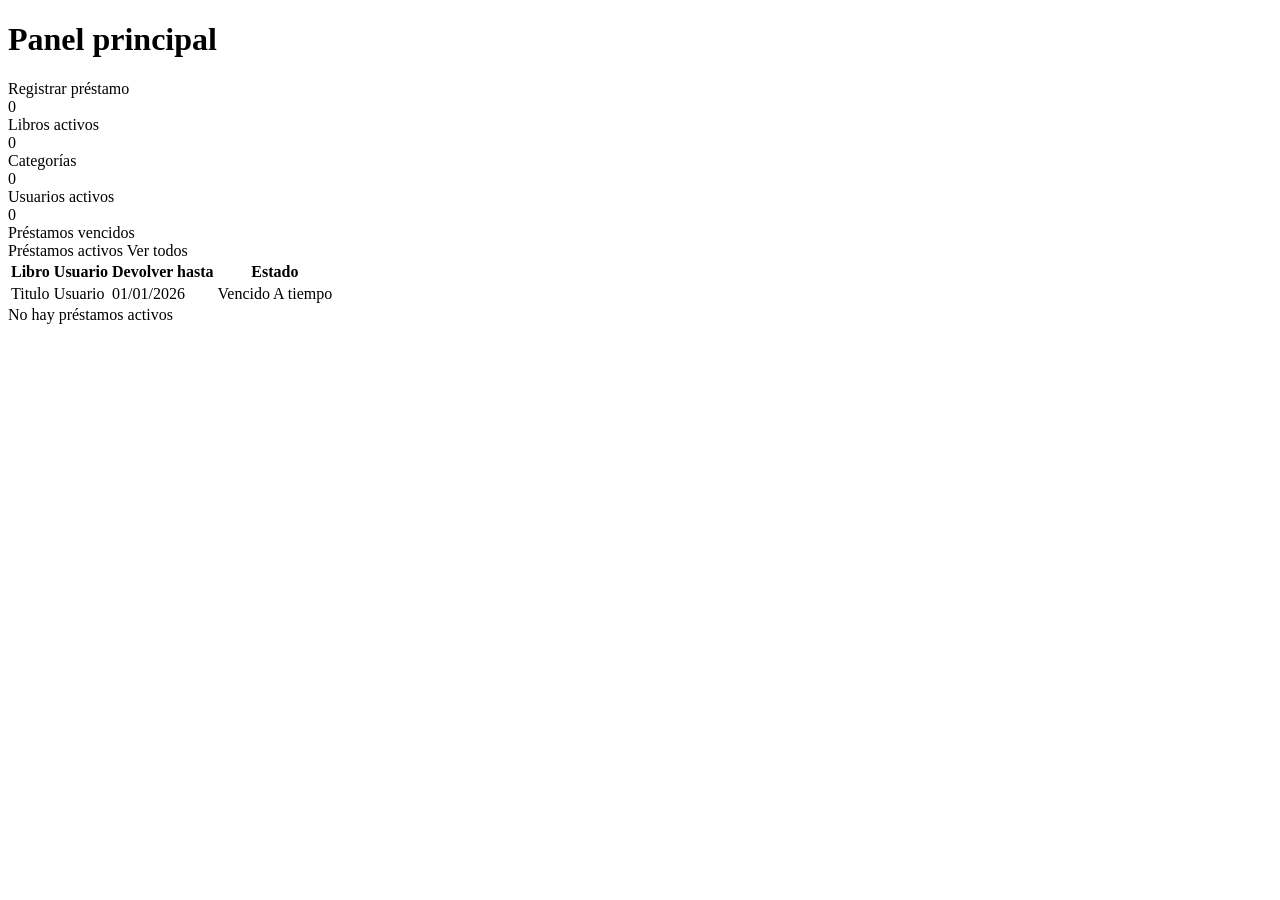
<file: src/main/resources/templates/index.html>
<!DOCTYPE html>
<html lang="es" xmlns:th="http://www.thymeleaf.org">
<head th:replace="~{fragments/layout :: head('Inicio')}"></head>
<body>
<nav th:replace="~{fragments/layout :: navbar('inicio')}"></nav>

<main class="container py-4">
    <div class="page-header">
        <h1><i class="bi bi-speedometer2 me-1"></i> Panel principal</h1>
        <a class="btn btn-primary" th:href="@{/prestamos/nuevo}">
            <i class="bi bi-plus-lg"></i> Registrar préstamo
        </a>
    </div>

    <div th:replace="~{fragments/layout :: alertas}"></div>

    <div class="row g-3 mb-4">
        <div class="col-sm-6 col-lg-3">
            <a class="card stat-card h-100 text-decoration-none" th:href="@{/libros}">
                <div class="card-body d-flex align-items-center gap-3">
                    <span class="stat-icon bg-primary-subtle text-primary"><i class="bi bi-journal-bookmark"></i></span>
                    <div>
                        <div class="stat-value text-body" th:text="${totalLibros}">0</div>
                        <div class="small text-secondary">Libros activos</div>
                    </div>
                </div>
            </a>
        </div>
        <div class="col-sm-6 col-lg-3">
            <a class="card stat-card h-100 text-decoration-none" th:href="@{/categorias}">
                <div class="card-body d-flex align-items-center gap-3">
                    <span class="stat-icon bg-info-subtle text-info"><i class="bi bi-tags"></i></span>
                    <div>
                        <div class="stat-value text-body" th:text="${totalCategorias}">0</div>
                        <div class="small text-secondary">Categorías</div>
                    </div>
                </div>
            </a>
        </div>
        <div class="col-sm-6 col-lg-3">
            <a class="card stat-card h-100 text-decoration-none" th:href="@{/usuarios}">
                <div class="card-body d-flex align-items-center gap-3">
                    <span class="stat-icon bg-success-subtle text-success"><i class="bi bi-people"></i></span>
                    <div>
                        <div class="stat-value text-body" th:text="${totalUsuarios}">0</div>
                        <div class="small text-secondary">Usuarios activos</div>
                    </div>
                </div>
            </a>
        </div>
        <div class="col-sm-6 col-lg-3">
            <a class="card stat-card h-100 text-decoration-none" th:href="@{/prestamos/vencidos}">
                <div class="card-body d-flex align-items-center gap-3">
                    <span class="stat-icon bg-danger-subtle text-danger"><i class="bi bi-alarm"></i></span>
                    <div>
                        <div class="stat-value text-body" th:text="${totalVencidos}">0</div>
                        <div class="small text-secondary">Préstamos vencidos</div>
                    </div>
                </div>
            </a>
        </div>
    </div>

    <div class="card">
        <div class="card-header bg-white d-flex justify-content-between align-items-center">
            <span class="fw-semibold">Préstamos activos</span>
            <a class="small" th:href="@{/prestamos}">Ver todos</a>
        </div>
        <div class="table-responsive" th:unless="${#lists.isEmpty(prestamosActivos)}">
            <table class="table table-hover mb-0">
                <thead>
                <tr>
                    <th>Libro</th>
                    <th>Usuario</th>
                    <th>Devolver hasta</th>
                    <th>Estado</th>
                </tr>
                </thead>
                <tbody>
                <tr th:each="p : ${prestamosActivos}">
                    <td th:text="${p.tituloLibro}">Titulo</td>
                    <td th:text="${p.nombreUsuario}">Usuario</td>
                    <td th:text="${#temporals.format(p.fechaDevolucionEsperada, 'dd/MM/yyyy')}">01/01/2026</td>
                    <td>
                        <span th:if="${p.vencido}" class="badge text-bg-danger">Vencido</span>
                        <span th:unless="${p.vencido}" class="badge text-bg-success">A tiempo</span>
                    </td>
                </tr>
                </tbody>
            </table>
        </div>
        <div class="empty-state" th:if="${#lists.isEmpty(prestamosActivos)}">
            <i class="bi bi-inbox"></i> No hay préstamos activos
        </div>
    </div>
</main>

<footer th:replace="~{fragments/layout :: footer}"></footer>
<th:block th:replace="~{fragments/layout :: scripts}"></th:block>
</body>
</html>
</file>
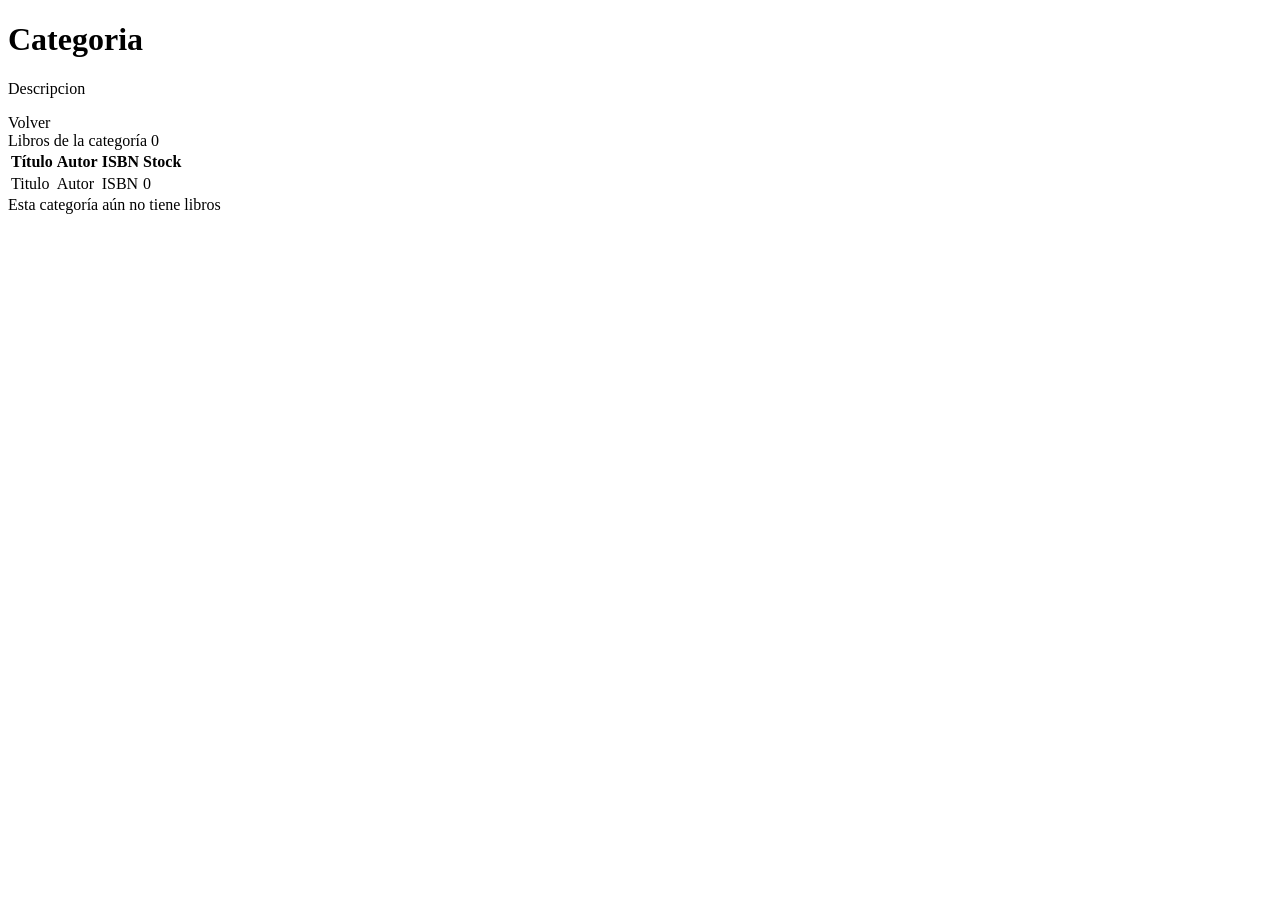
<file: src/main/resources/templates/categorias/detalle.html>
<!DOCTYPE html>
<html lang="es" xmlns:th="http://www.thymeleaf.org">
<head th:replace="~{fragments/layout :: head(${categoria.nombre})}"></head>
<body>
<nav th:replace="~{fragments/layout :: navbar('categorias')}"></nav>

<main class="container py-4">
    <div class="page-header">
        <div>
            <h1 th:text="${categoria.nombre}">Categoria</h1>
            <p class="text-secondary mb-0" th:text="${categoria.descripcion}">Descripcion</p>
        </div>
        <a class="btn btn-outline-secondary" th:href="@{/categorias}"><i class="bi bi-arrow-left"></i> Volver</a>
    </div>

    <div class="card">
        <div class="card-header bg-white fw-semibold">
            Libros de la categoría <span class="badge text-bg-primary" th:text="${#lists.size(libros)}">0</span>
        </div>
        <div class="table-responsive" th:unless="${#lists.isEmpty(libros)}">
            <table class="table table-hover mb-0">
                <thead>
                <tr>
                    <th>Título</th>
                    <th>Autor</th>
                    <th>ISBN</th>
                    <th class="text-center">Stock</th>
                </tr>
                </thead>
                <tbody>
                <tr th:each="libro : ${libros}">
                    <td class="fw-semibold" th:text="${libro.titulo}">Titulo</td>
                    <td th:text="${libro.autor}">Autor</td>
                    <td class="font-monospace small" th:text="${libro.isbn}">ISBN</td>
                    <td class="text-center" th:text="${libro.stock}">0</td>
                </tr>
                </tbody>
            </table>
        </div>
        <div class="empty-state" th:if="${#lists.isEmpty(libros)}">
            <i class="bi bi-journal-x"></i> Esta categoría aún no tiene libros
        </div>
    </div>
</main>

<footer th:replace="~{fragments/layout :: footer}"></footer>
<th:block th:replace="~{fragments/layout :: scripts}"></th:block>
</body>
</html>
</file>
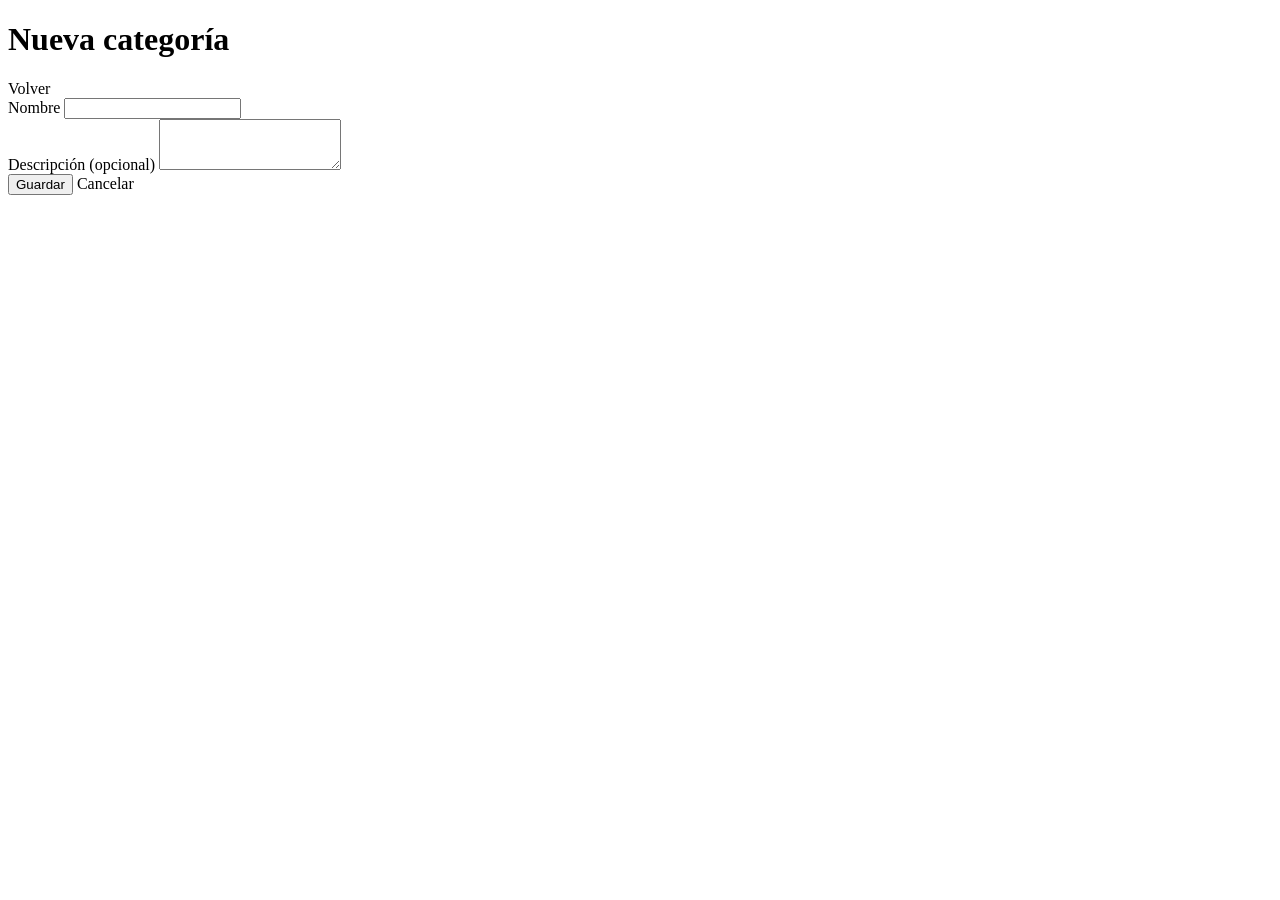
<file: src/main/resources/templates/categorias/formulario.html>
<!DOCTYPE html>
<html lang="es" xmlns:th="http://www.thymeleaf.org">
<head th:replace="~{fragments/layout :: head(${categoriaId} ? 'Editar categoría' : 'Nueva categoría')}"></head>
<body>
<nav th:replace="~{fragments/layout :: navbar('categorias')}"></nav>

<main class="container py-4">
    <div class="page-header">
        <h1 th:text="${categoriaId} ? 'Editar categoría' : 'Nueva categoría'">Nueva categoría</h1>
        <a class="btn btn-outline-secondary" th:href="@{/categorias}"><i class="bi bi-arrow-left"></i> Volver</a>
    </div>

    <div th:replace="~{fragments/layout :: alertas}"></div>

    <div class="card">
        <div class="card-body">
            <form th:action="${categoriaId} ? @{/categorias/{id}(id=${categoriaId})} : @{/categorias}"
                  th:object="${categoria}" method="post" novalidate>
                <div class="mb-3">
                    <label for="nombre" class="form-label">Nombre</label>
                    <input type="text" id="nombre" class="form-control" th:field="*{nombre}"
                           th:classappend="${#fields.hasErrors('nombre')} ? 'is-invalid'">
                    <div class="invalid-feedback" th:errors="*{nombre}"></div>
                </div>
                <div class="mb-3">
                    <label for="descripcion" class="form-label">Descripción <span class="text-secondary">(opcional)</span></label>
                    <textarea id="descripcion" class="form-control" rows="3" th:field="*{descripcion}" maxlength="500"
                              th:classappend="${#fields.hasErrors('descripcion')} ? 'is-invalid'"></textarea>
                    <div class="invalid-feedback" th:errors="*{descripcion}"></div>
                </div>
                <div class="d-flex gap-2">
                    <button type="submit" class="btn btn-primary"><i class="bi bi-save"></i> Guardar</button>
                    <a class="btn btn-light" th:href="@{/categorias}">Cancelar</a>
                </div>
            </form>
        </div>
    </div>
</main>

<footer th:replace="~{fragments/layout :: footer}"></footer>
<th:block th:replace="~{fragments/layout :: scripts}"></th:block>
</body>
</html>
</file>
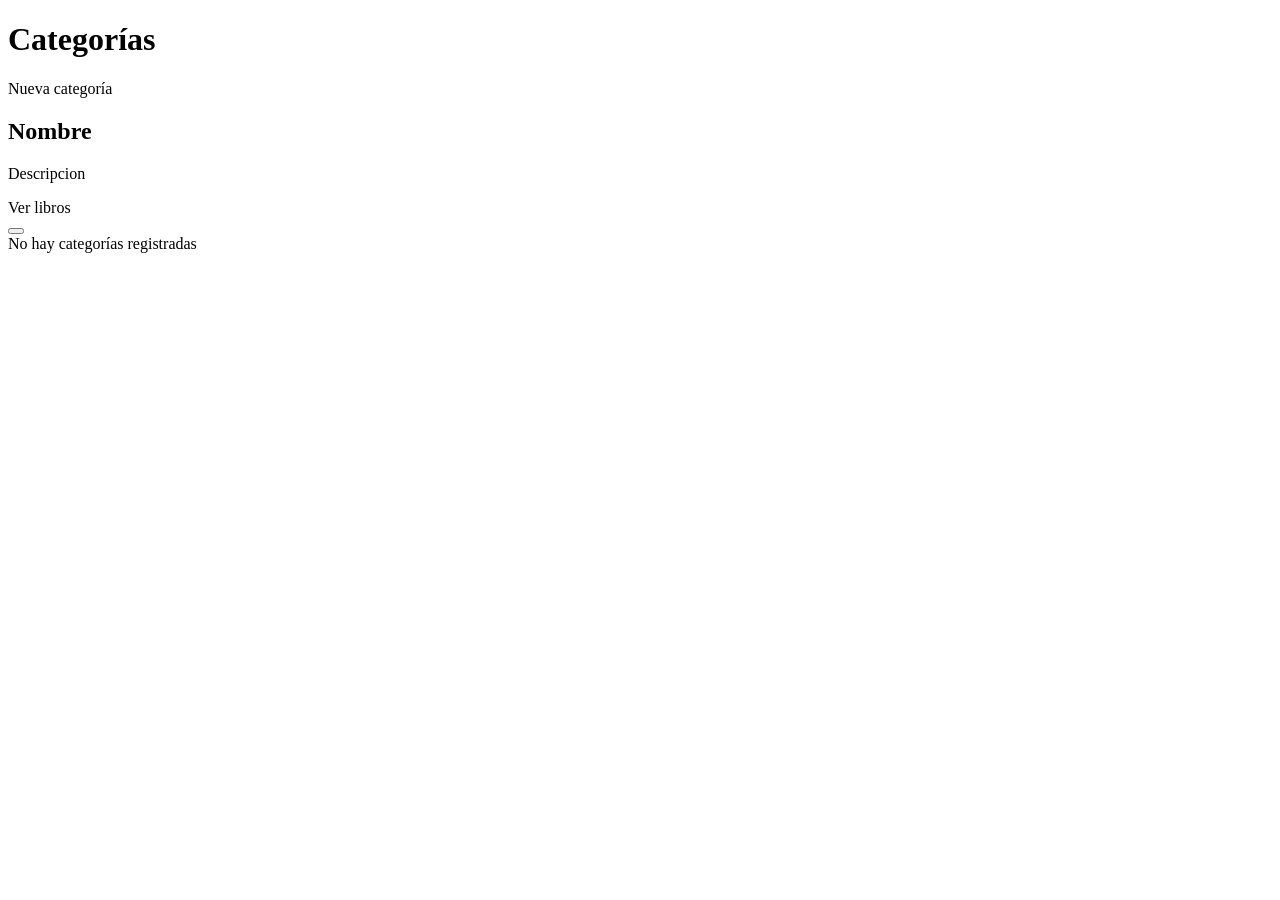
<file: src/main/resources/templates/categorias/lista.html>
<!DOCTYPE html>
<html lang="es" xmlns:th="http://www.thymeleaf.org">
<head th:replace="~{fragments/layout :: head('Categorías')}"></head>
<body>
<nav th:replace="~{fragments/layout :: navbar('categorias')}"></nav>

<main class="container py-4">
    <div class="page-header">
        <h1><i class="bi bi-tags me-1"></i> Categorías</h1>
        <a class="btn btn-primary" th:href="@{/categorias/nueva}"><i class="bi bi-plus-lg"></i> Nueva categoría</a>
    </div>

    <div th:replace="~{fragments/layout :: alertas}"></div>

    <div class="row g-3" th:unless="${#lists.isEmpty(categorias)}">
        <div class="col-sm-6 col-lg-4" th:each="c : ${categorias}">
            <div class="card h-100">
                <div class="card-body">
                    <h2 class="h5 card-title">
                        <a class="text-decoration-none" th:href="@{/categorias/{id}(id=${c.id})}" th:text="${c.nombre}">Nombre</a>
                    </h2>
                    <p class="card-text text-secondary small"
                       th:text="${c.descripcion} ?: 'Sin descripción'">Descripcion</p>
                </div>
                <div class="card-footer bg-white border-0 d-flex gap-2 justify-content-end">
                    <a class="btn btn-sm btn-outline-primary" th:href="@{/categorias/{id}(id=${c.id})}">
                        <i class="bi bi-eye"></i> Ver libros</a>
                    <a class="btn btn-sm btn-outline-secondary" th:href="@{/categorias/{id}/editar(id=${c.id})}"
                       title="Editar"><i class="bi bi-pencil"></i></a>
                    <form th:action="@{/categorias/{id}/baja(id=${c.id})}" method="post"
                          onsubmit="return confirm('¿Dar de baja esta categoría?');">
                        <button class="btn btn-sm btn-outline-danger" type="submit" title="Dar de baja">
                            <i class="bi bi-trash"></i></button>
                    </form>
                </div>
            </div>
        </div>
    </div>
    <div class="card" th:if="${#lists.isEmpty(categorias)}">
        <div class="empty-state"><i class="bi bi-tags"></i> No hay categorías registradas</div>
    </div>
</main>

<footer th:replace="~{fragments/layout :: footer}"></footer>
<th:block th:replace="~{fragments/layout :: scripts}"></th:block>
</body>
</html>
</file>
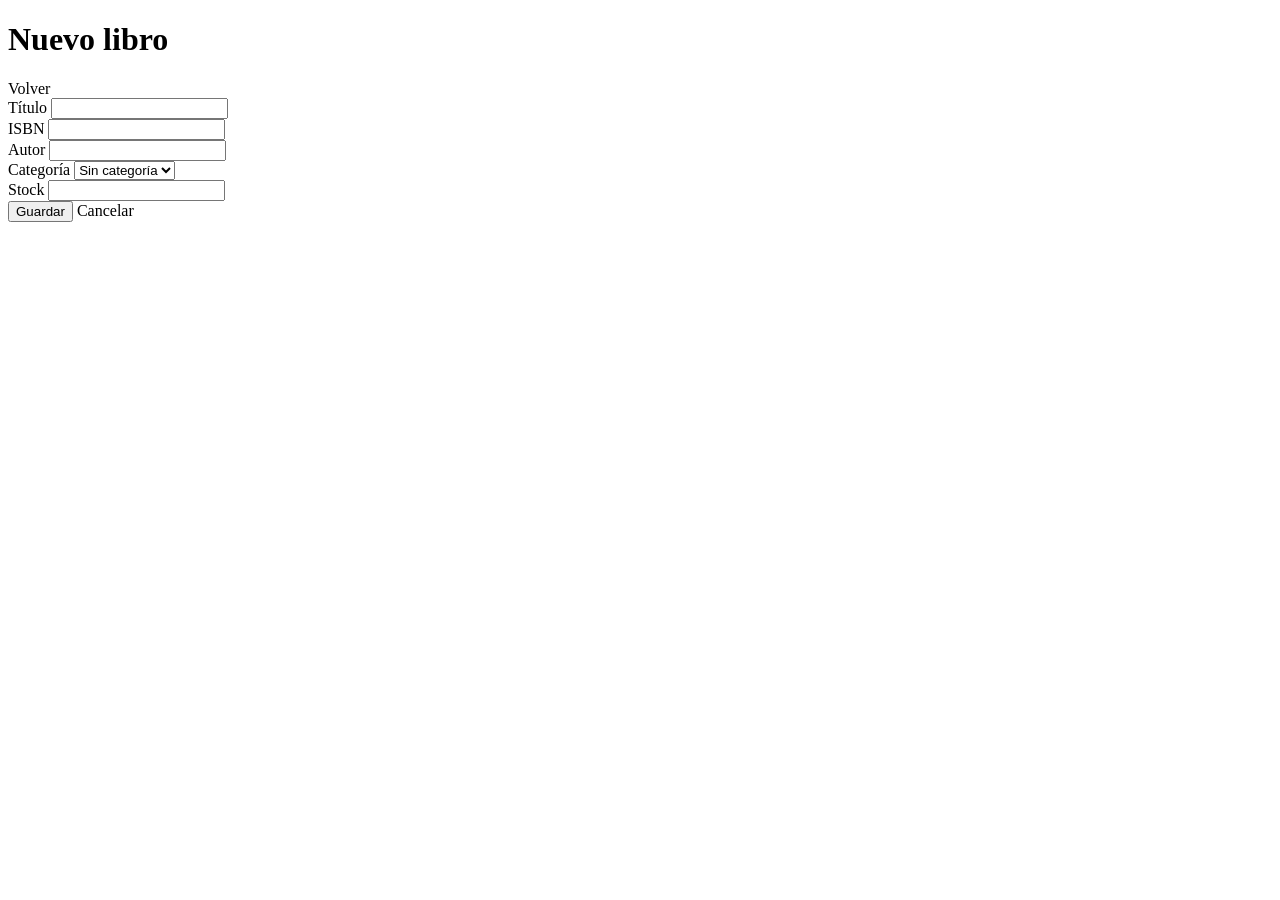
<file: src/main/resources/templates/libros/formulario.html>
<!DOCTYPE html>
<html lang="es" xmlns:th="http://www.thymeleaf.org">
<head th:replace="~{fragments/layout :: head(${libroId} ? 'Editar libro' : 'Nuevo libro')}"></head>
<body>
<nav th:replace="~{fragments/layout :: navbar('libros')}"></nav>

<main class="container py-4">
    <div class="page-header">
        <h1 th:text="${libroId} ? 'Editar libro' : 'Nuevo libro'">Nuevo libro</h1>
        <a class="btn btn-outline-secondary" th:href="@{/libros}"><i class="bi bi-arrow-left"></i> Volver</a>
    </div>

    <div th:replace="~{fragments/layout :: alertas}"></div>

    <div class="card">
        <div class="card-body">
            <form th:action="${libroId} ? @{/libros/{id}(id=${libroId})} : @{/libros}" th:object="${libro}"
                  method="post" novalidate>
                <div class="row g-3">
                    <div class="col-md-8">
                        <label for="titulo" class="form-label">Título</label>
                        <input type="text" id="titulo" class="form-control" th:field="*{titulo}"
                               th:classappend="${#fields.hasErrors('titulo')} ? 'is-invalid'">
                        <div class="invalid-feedback" th:errors="*{titulo}"></div>
                    </div>
                    <div class="col-md-4">
                        <label for="isbn" class="form-label">ISBN</label>
                        <input type="text" id="isbn" class="form-control" th:field="*{isbn}" maxlength="20"
                               th:classappend="${#fields.hasErrors('isbn')} ? 'is-invalid'">
                        <div class="invalid-feedback" th:errors="*{isbn}"></div>
                    </div>
                    <div class="col-md-6">
                        <label for="autor" class="form-label">Autor</label>
                        <input type="text" id="autor" class="form-control" th:field="*{autor}"
                               th:classappend="${#fields.hasErrors('autor')} ? 'is-invalid'">
                        <div class="invalid-feedback" th:errors="*{autor}"></div>
                    </div>
                    <div class="col-md-4">
                        <label for="categoriaId" class="form-label">Categoría</label>
                        <select id="categoriaId" class="form-select" th:field="*{categoriaId}">
                            <option value="">Sin categoría</option>
                            <option th:each="c : ${categorias}" th:value="${c.id}" th:text="${c.nombre}">Categoria</option>
                        </select>
                    </div>
                    <div class="col-md-2">
                        <label for="stock" class="form-label">Stock</label>
                        <input type="number" id="stock" class="form-control" th:field="*{stock}" min="0"
                               th:classappend="${#fields.hasErrors('stock')} ? 'is-invalid'">
                        <div class="invalid-feedback" th:errors="*{stock}"></div>
                    </div>
                </div>
                <div class="mt-4 d-flex gap-2">
                    <button type="submit" class="btn btn-primary"><i class="bi bi-save"></i> Guardar</button>
                    <a class="btn btn-light" th:href="@{/libros}">Cancelar</a>
                </div>
            </form>
        </div>
    </div>
</main>

<footer th:replace="~{fragments/layout :: footer}"></footer>
<th:block th:replace="~{fragments/layout :: scripts}"></th:block>
</body>
</html>
</file>
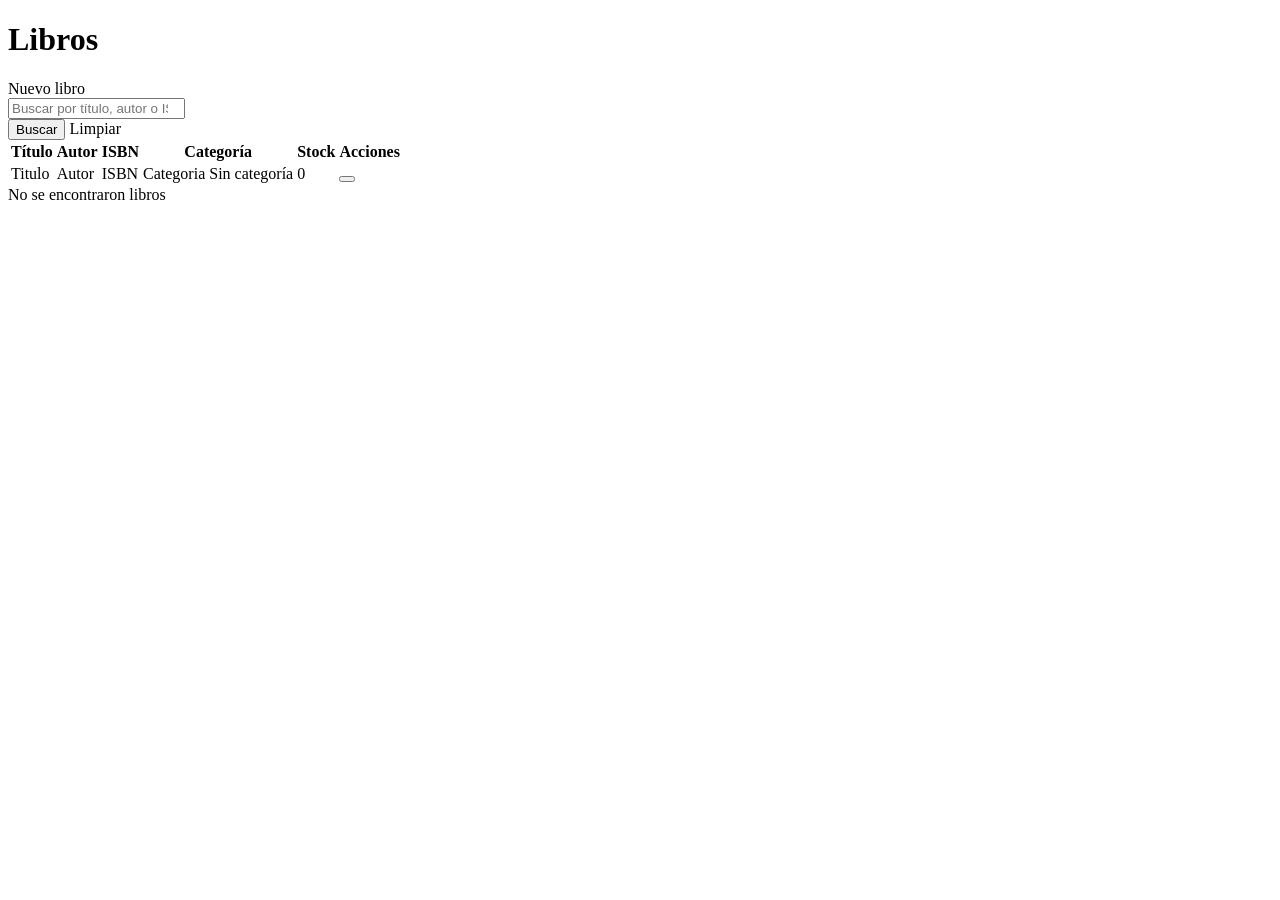
<file: src/main/resources/templates/libros/lista.html>
<!DOCTYPE html>
<html lang="es" xmlns:th="http://www.thymeleaf.org">
<head th:replace="~{fragments/layout :: head('Libros')}"></head>
<body>
<nav th:replace="~{fragments/layout :: navbar('libros')}"></nav>

<main class="container py-4">
    <div class="page-header">
        <h1><i class="bi bi-journal-bookmark me-1"></i> Libros</h1>
        <a class="btn btn-primary" th:href="@{/libros/nuevo}"><i class="bi bi-plus-lg"></i> Nuevo libro</a>
    </div>

    <div th:replace="~{fragments/layout :: alertas}"></div>

    <div class="card">
        <div class="card-body border-bottom">
            <form class="row g-2" th:action="@{/libros}" method="get">
                <div class="col-sm-8 col-md-6">
                    <input type="search" class="form-control" name="q" th:value="${q}"
                           placeholder="Buscar por título, autor o ISBN">
                </div>
                <div class="col-auto">
                    <button class="btn btn-outline-primary" type="submit"><i class="bi bi-search"></i> Buscar</button>
                    <a class="btn btn-link" th:if="${q}" th:href="@{/libros}">Limpiar</a>
                </div>
            </form>
        </div>

        <div class="table-responsive" th:unless="${#lists.isEmpty(libros)}">
            <table class="table table-hover mb-0">
                <thead>
                <tr>
                    <th>Título</th>
                    <th>Autor</th>
                    <th>ISBN</th>
                    <th>Categoría</th>
                    <th class="text-center">Stock</th>
                    <th class="text-end">Acciones</th>
                </tr>
                </thead>
                <tbody>
                <tr th:each="libro : ${libros}">
                    <td class="fw-semibold" th:text="${libro.titulo}">Titulo</td>
                    <td th:text="${libro.autor}">Autor</td>
                    <td class="font-monospace small" th:text="${libro.isbn}">ISBN</td>
                    <td>
                        <span th:if="${libro.nombreCategoria}" class="badge text-bg-light border"
                              th:text="${libro.nombreCategoria}">Categoria</span>
                        <span th:unless="${libro.nombreCategoria}" class="text-secondary small">Sin categoría</span>
                    </td>
                    <td class="text-center">
                        <span class="badge" th:classappend="${libro.stock > 0} ? 'text-bg-success' : 'text-bg-secondary'"
                              th:text="${libro.stock}">0</span>
                    </td>
                    <td class="text-end text-nowrap">
                        <a class="btn btn-sm btn-outline-secondary" th:href="@{/libros/{id}/editar(id=${libro.id})}"
                           title="Editar"><i class="bi bi-pencil"></i></a>
                        <form class="d-inline" th:action="@{/libros/{id}/baja(id=${libro.id})}" method="post"
                              onsubmit="return confirm('¿Dar de baja este libro?');">
                            <button class="btn btn-sm btn-outline-danger" type="submit" title="Dar de baja">
                                <i class="bi bi-trash"></i></button>
                        </form>
                    </td>
                </tr>
                </tbody>
            </table>
        </div>
        <div class="empty-state" th:if="${#lists.isEmpty(libros)}">
            <i class="bi bi-journal-x"></i> No se encontraron libros
        </div>
    </div>
</main>

<footer th:replace="~{fragments/layout :: footer}"></footer>
<th:block th:replace="~{fragments/layout :: scripts}"></th:block>
</body>
</html>
</file>
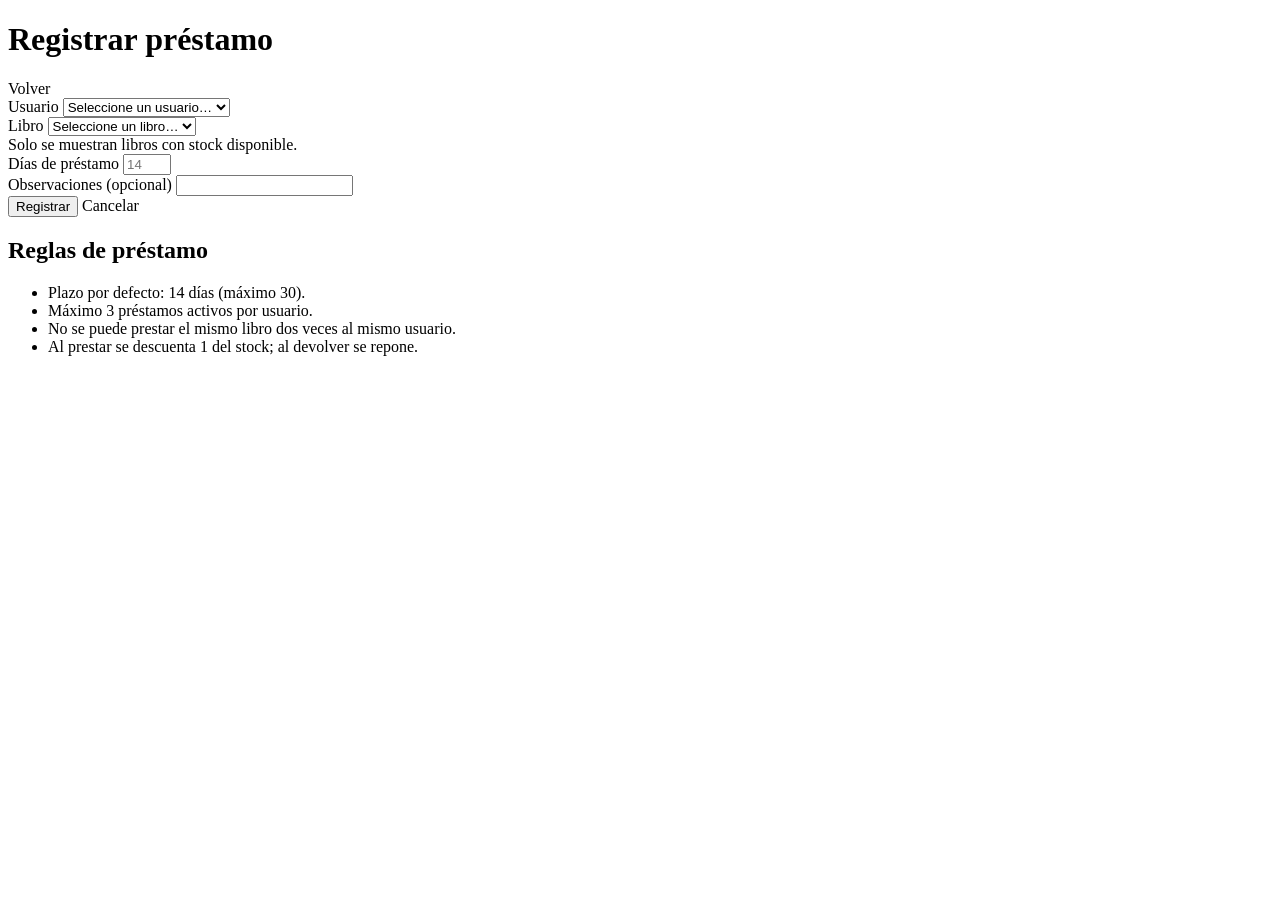
<file: src/main/resources/templates/prestamos/formulario.html>
<!DOCTYPE html>
<html lang="es" xmlns:th="http://www.thymeleaf.org">
<head th:replace="~{fragments/layout :: head('Registrar préstamo')}"></head>
<body>
<nav th:replace="~{fragments/layout :: navbar('prestamos')}"></nav>

<main class="container py-4">
    <div class="page-header">
        <h1>Registrar préstamo</h1>
        <a class="btn btn-outline-secondary" th:href="@{/prestamos}"><i class="bi bi-arrow-left"></i> Volver</a>
    </div>

    <div th:replace="~{fragments/layout :: alertas}"></div>

    <div class="row g-4">
        <div class="col-lg-8">
            <div class="card">
                <div class="card-body">
                    <form th:action="@{/prestamos}" th:object="${prestamo}" method="post" novalidate>
                        <div class="mb-3">
                            <label for="usuarioId" class="form-label">Usuario</label>
                            <select id="usuarioId" class="form-select" th:field="*{usuarioId}"
                                    th:classappend="${#fields.hasErrors('usuarioId')} ? 'is-invalid'">
                                <option value="">Seleccione un usuario…</option>
                                <option th:each="u : ${usuarios}" th:value="${u.id}"
                                        th:text="${u.nombre + ' ' + u.apellido + ' (' + u.email + ')'}">Usuario</option>
                            </select>
                            <div class="invalid-feedback" th:errors="*{usuarioId}"></div>
                        </div>
                        <div class="mb-3">
                            <label for="libroId" class="form-label">Libro</label>
                            <select id="libroId" class="form-select" th:field="*{libroId}"
                                    th:classappend="${#fields.hasErrors('libroId')} ? 'is-invalid'">
                                <option value="">Seleccione un libro…</option>
                                <option th:each="l : ${libros}" th:value="${l.id}"
                                        th:text="${l.titulo + ' — ' + l.autor + ' (stock: ' + l.stock + ')'}">Libro</option>
                            </select>
                            <div class="invalid-feedback" th:errors="*{libroId}"></div>
                            <div class="form-text">Solo se muestran libros con stock disponible.</div>
                        </div>
                        <div class="row g-3">
                            <div class="col-sm-4">
                                <label for="dias" class="form-label">Días de préstamo</label>
                                <input type="number" id="dias" class="form-control" th:field="*{dias}" min="1" max="30"
                                       placeholder="14"
                                       th:classappend="${#fields.hasErrors('dias')} ? 'is-invalid'">
                                <div class="invalid-feedback" th:errors="*{dias}"></div>
                            </div>
                            <div class="col-sm-8">
                                <label for="observaciones" class="form-label">Observaciones <span class="text-secondary">(opcional)</span></label>
                                <input type="text" id="observaciones" class="form-control" th:field="*{observaciones}"
                                       maxlength="500">
                            </div>
                        </div>
                        <div class="mt-4 d-flex gap-2">
                            <button type="submit" class="btn btn-primary"><i class="bi bi-check-lg"></i> Registrar</button>
                            <a class="btn btn-light" th:href="@{/prestamos}">Cancelar</a>
                        </div>
                    </form>
                </div>
            </div>
        </div>
        <div class="col-lg-4">
            <div class="card bg-primary-subtle">
                <div class="card-body small">
                    <h2 class="h6"><i class="bi bi-info-circle"></i> Reglas de préstamo</h2>
                    <ul class="mb-0 ps-3">
                        <li>Plazo por defecto: 14 días (máximo 30).</li>
                        <li>Máximo 3 préstamos activos por usuario.</li>
                        <li>No se puede prestar el mismo libro dos veces al mismo usuario.</li>
                        <li>Al prestar se descuenta 1 del stock; al devolver se repone.</li>
                    </ul>
                </div>
            </div>
        </div>
    </div>
</main>

<footer th:replace="~{fragments/layout :: footer}"></footer>
<th:block th:replace="~{fragments/layout :: scripts}"></th:block>
</body>
</html>
</file>
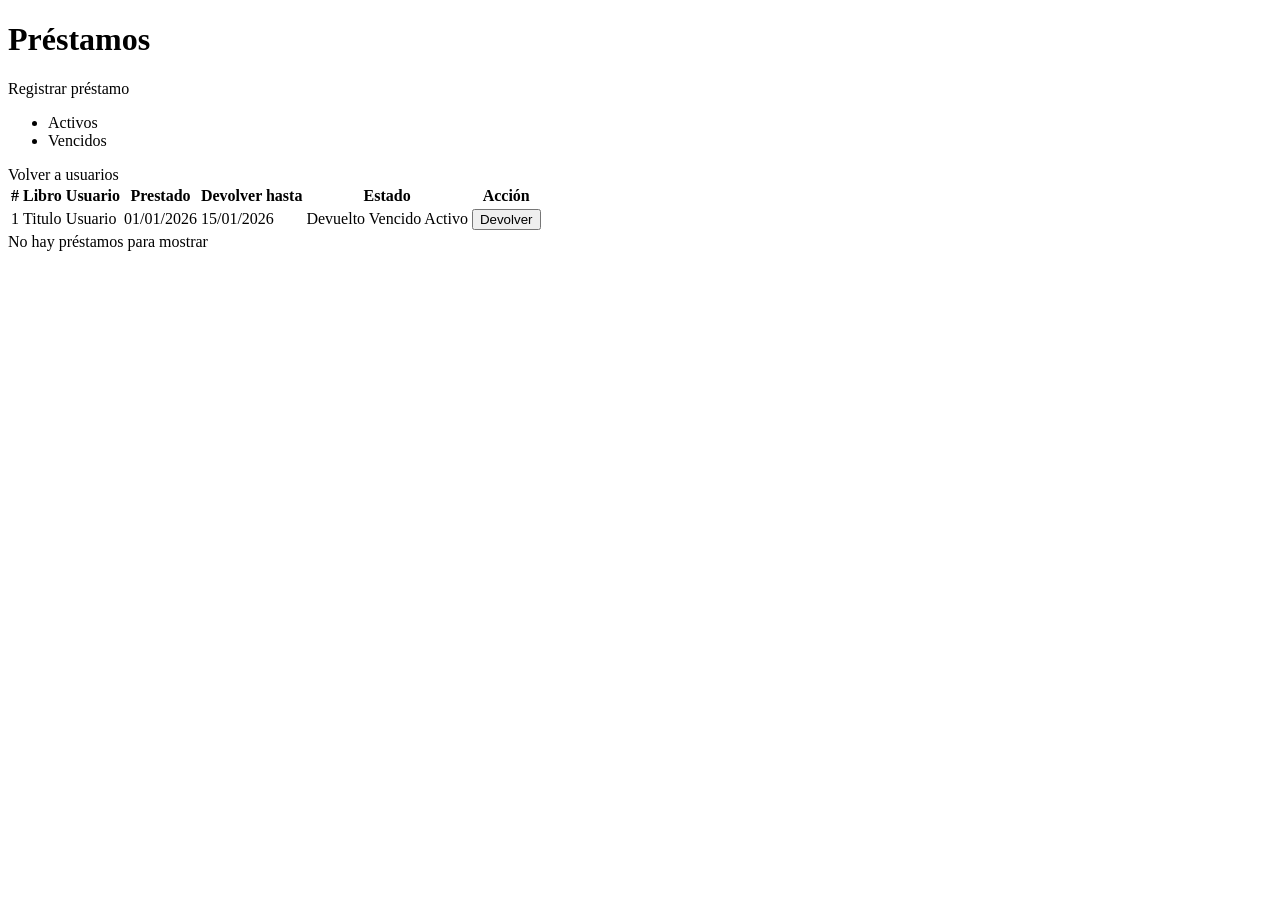
<file: src/main/resources/templates/prestamos/lista.html>
<!DOCTYPE html>
<html lang="es" xmlns:th="http://www.thymeleaf.org">
<head th:replace="~{fragments/layout :: head(${titulo})}"></head>
<body>
<nav th:replace="~{fragments/layout :: navbar('prestamos')}"></nav>

<main class="container py-4">
    <div class="page-header">
        <h1><i class="bi bi-arrow-left-right me-1"></i> <span th:text="${titulo}">Préstamos</span></h1>
        <a class="btn btn-primary" th:href="@{/prestamos/nuevo}"><i class="bi bi-plus-lg"></i> Registrar préstamo</a>
    </div>

    <div th:replace="~{fragments/layout :: alertas}"></div>

    <ul class="nav nav-pills mb-3" th:if="${vista != 'historial'}">
        <li class="nav-item">
            <a class="nav-link" th:classappend="${vista == 'activos'} ? 'active'" th:href="@{/prestamos}">Activos</a>
        </li>
        <li class="nav-item">
            <a class="nav-link" th:classappend="${vista == 'vencidos'} ? 'active'" th:href="@{/prestamos/vencidos}">Vencidos</a>
        </li>
    </ul>
    <a class="btn btn-sm btn-outline-secondary mb-3" th:if="${vista == 'historial'}" th:href="@{/usuarios}">
        <i class="bi bi-arrow-left"></i> Volver a usuarios</a>

    <div class="card">
        <div class="table-responsive" th:unless="${#lists.isEmpty(prestamos)}">
            <table class="table table-hover mb-0">
                <thead>
                <tr>
                    <th>#</th>
                    <th>Libro</th>
                    <th>Usuario</th>
                    <th>Prestado</th>
                    <th>Devolver hasta</th>
                    <th>Estado</th>
                    <th class="text-end">Acción</th>
                </tr>
                </thead>
                <tbody>
                <tr th:each="p : ${prestamos}">
                    <td class="text-secondary" th:text="${p.id}">1</td>
                    <td class="fw-semibold" th:text="${p.tituloLibro}">Titulo</td>
                    <td th:text="${p.nombreUsuario}">Usuario</td>
                    <td th:text="${#temporals.format(p.fechaPrestamo, 'dd/MM/yyyy')}">01/01/2026</td>
                    <td th:text="${#temporals.format(p.fechaDevolucionEsperada, 'dd/MM/yyyy')}">15/01/2026</td>
                    <td>
                        <span th:if="${p.estado == 'DEVUELTO'}" class="badge text-bg-secondary"
                              th:title="${'Devuelto el ' + #temporals.format(p.fechaDevolucionReal, 'dd/MM/yyyy')}">Devuelto</span>
                        <span th:if="${p.estado == 'ACTIVO' and p.vencido}" class="badge text-bg-danger">Vencido</span>
                        <span th:if="${p.estado == 'ACTIVO' and !p.vencido}" class="badge text-bg-success">Activo</span>
                    </td>
                    <td class="text-end">
                        <form th:if="${p.estado == 'ACTIVO'}" th:action="@{/prestamos/{id}/devolucion(id=${p.id})}"
                              method="post" onsubmit="return confirm('¿Registrar la devolución de este libro?');">
                            <button class="btn btn-sm btn-outline-success" type="submit">
                                <i class="bi bi-box-arrow-in-left"></i> Devolver</button>
                        </form>
                    </td>
                </tr>
                </tbody>
            </table>
        </div>
        <div class="empty-state" th:if="${#lists.isEmpty(prestamos)}">
            <i class="bi bi-inbox"></i> No hay préstamos para mostrar
        </div>
    </div>
</main>

<footer th:replace="~{fragments/layout :: footer}"></footer>
<th:block th:replace="~{fragments/layout :: scripts}"></th:block>
</body>
</html>
</file>
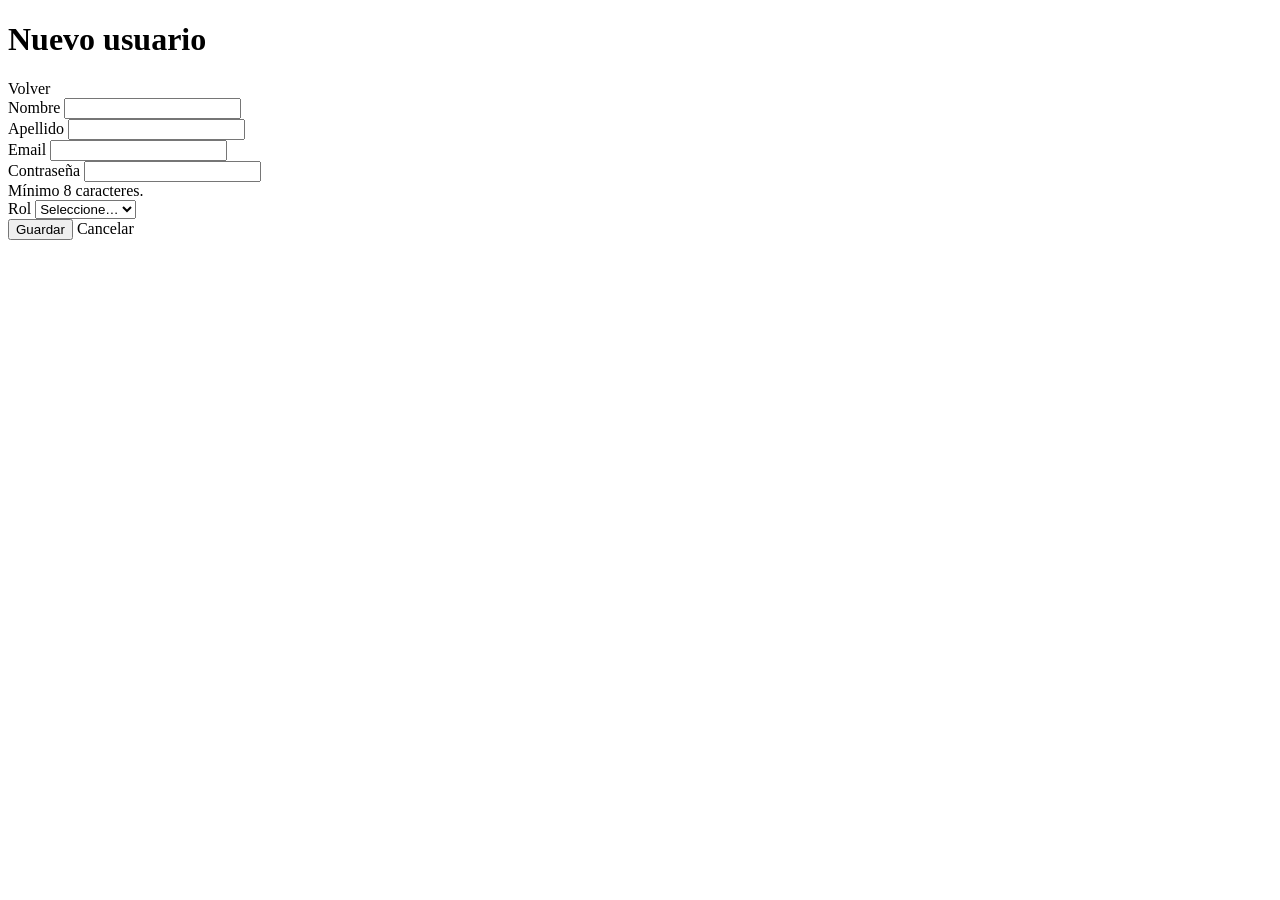
<file: src/main/resources/templates/usuarios/formulario.html>
<!DOCTYPE html>
<html lang="es" xmlns:th="http://www.thymeleaf.org">
<head th:replace="~{fragments/layout :: head('Nuevo usuario')}"></head>
<body>
<nav th:replace="~{fragments/layout :: navbar('usuarios')}"></nav>

<main class="container py-4">
    <div class="page-header">
        <h1>Nuevo usuario</h1>
        <a class="btn btn-outline-secondary" th:href="@{/usuarios}"><i class="bi bi-arrow-left"></i> Volver</a>
    </div>

    <div th:replace="~{fragments/layout :: alertas}"></div>

    <div class="card">
        <div class="card-body">
            <form th:action="@{/usuarios}" th:object="${usuario}" method="post" novalidate>
                <div class="row g-3">
                    <div class="col-md-6">
                        <label for="nombre" class="form-label">Nombre</label>
                        <input type="text" id="nombre" class="form-control" th:field="*{nombre}"
                               th:classappend="${#fields.hasErrors('nombre')} ? 'is-invalid'">
                        <div class="invalid-feedback" th:errors="*{nombre}"></div>
                    </div>
                    <div class="col-md-6">
                        <label for="apellido" class="form-label">Apellido</label>
                        <input type="text" id="apellido" class="form-control" th:field="*{apellido}"
                               th:classappend="${#fields.hasErrors('apellido')} ? 'is-invalid'">
                        <div class="invalid-feedback" th:errors="*{apellido}"></div>
                    </div>
                    <div class="col-md-6">
                        <label for="email" class="form-label">Email</label>
                        <input type="email" id="email" class="form-control" th:field="*{email}"
                               th:classappend="${#fields.hasErrors('email')} ? 'is-invalid'">
                        <div class="invalid-feedback" th:errors="*{email}"></div>
                    </div>
                    <div class="col-md-3">
                        <label for="password" class="form-label">Contraseña</label>
                        <input type="password" id="password" class="form-control" th:field="*{password}"
                               autocomplete="new-password"
                               th:classappend="${#fields.hasErrors('password')} ? 'is-invalid'">
                        <div class="invalid-feedback" th:errors="*{password}"></div>
                        <div class="form-text">Mínimo 8 caracteres.</div>
                    </div>
                    <div class="col-md-3">
                        <label for="rolId" class="form-label">Rol</label>
                        <select id="rolId" class="form-select" th:field="*{rolId}"
                                th:classappend="${#fields.hasErrors('rolId')} ? 'is-invalid'">
                            <option value="">Seleccione…</option>
                            <option th:each="r : ${roles}" th:value="${r.id}" th:text="${r.nombre}">ROL</option>
                        </select>
                        <div class="invalid-feedback" th:errors="*{rolId}"></div>
                    </div>
                </div>
                <div class="mt-4 d-flex gap-2">
                    <button type="submit" class="btn btn-primary"><i class="bi bi-save"></i> Guardar</button>
                    <a class="btn btn-light" th:href="@{/usuarios}">Cancelar</a>
                </div>
            </form>
        </div>
    </div>
</main>

<footer th:replace="~{fragments/layout :: footer}"></footer>
<th:block th:replace="~{fragments/layout :: scripts}"></th:block>
</body>
</html>
</file>
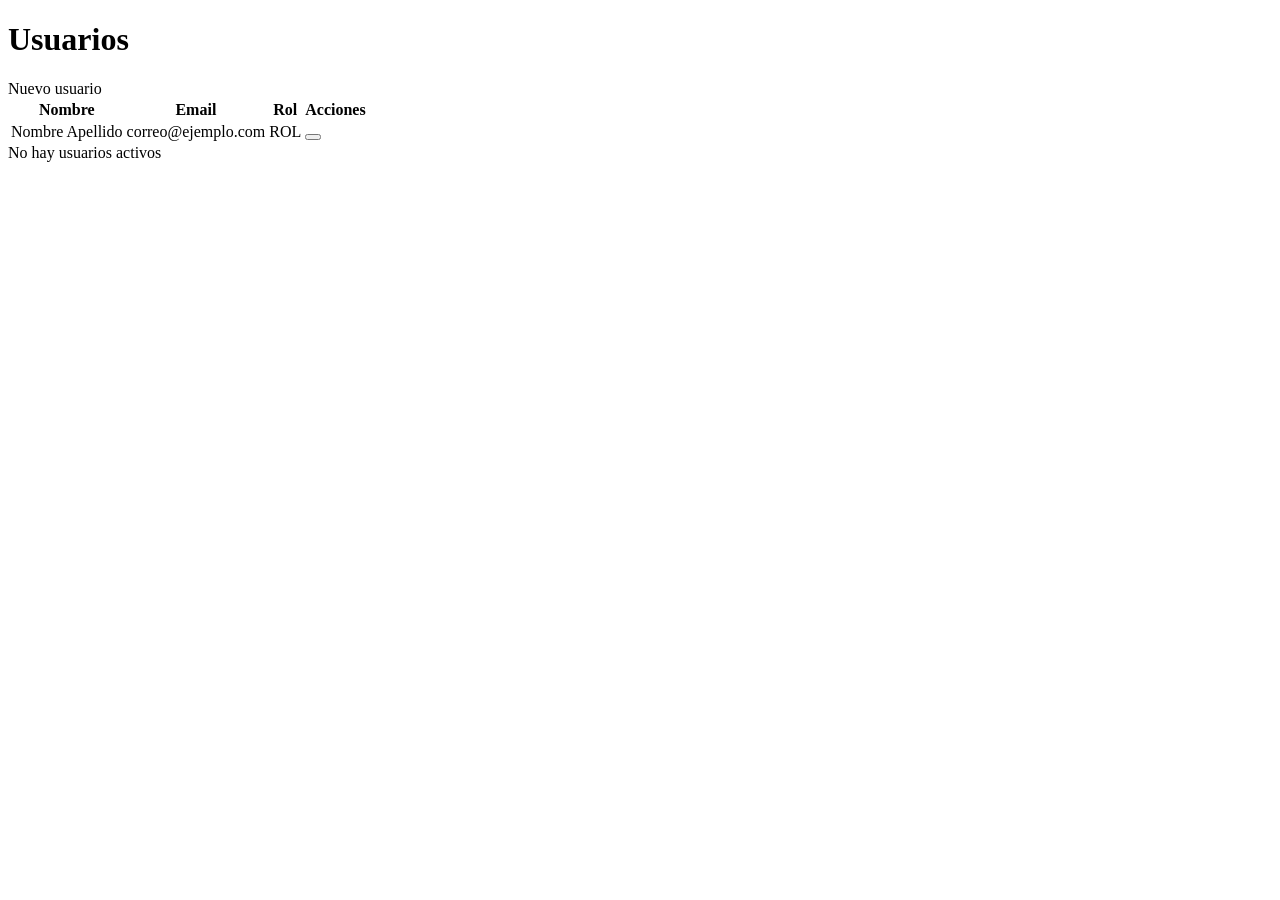
<file: src/main/resources/templates/usuarios/lista.html>
<!DOCTYPE html>
<html lang="es" xmlns:th="http://www.thymeleaf.org">
<head th:replace="~{fragments/layout :: head('Usuarios')}"></head>
<body>
<nav th:replace="~{fragments/layout :: navbar('usuarios')}"></nav>

<main class="container py-4">
    <div class="page-header">
        <h1><i class="bi bi-people me-1"></i> Usuarios</h1>
        <a class="btn btn-primary" th:href="@{/usuarios/nuevo}"><i class="bi bi-person-plus"></i> Nuevo usuario</a>
    </div>

    <div th:replace="~{fragments/layout :: alertas}"></div>

    <div class="card">
        <div class="table-responsive" th:unless="${#lists.isEmpty(usuarios)}">
            <table class="table table-hover mb-0">
                <thead>
                <tr>
                    <th>Nombre</th>
                    <th>Email</th>
                    <th>Rol</th>
                    <th class="text-end">Acciones</th>
                </tr>
                </thead>
                <tbody>
                <tr th:each="u : ${usuarios}">
                    <td class="fw-semibold" th:text="${u.nombre + ' ' + u.apellido}">Nombre Apellido</td>
                    <td th:text="${u.email}">correo@ejemplo.com</td>
                    <td>
                        <span class="badge"
                              th:classappend="${u.nombreRol == 'ADMIN'} ? 'text-bg-dark' : (${u.nombreRol == 'BIBLIOTECARIO'} ? 'text-bg-primary' : 'text-bg-light border')"
                              th:text="${u.nombreRol}">ROL</span>
                    </td>
                    <td class="text-end text-nowrap">
                        <a class="btn btn-sm btn-outline-primary" th:href="@{/prestamos/usuario/{id}(id=${u.id})}"
                           title="Historial de préstamos"><i class="bi bi-clock-history"></i></a>
                        <form class="d-inline" th:action="@{/usuarios/{id}/baja(id=${u.id})}" method="post"
                              onsubmit="return confirm('¿Dar de baja este usuario?');">
                            <button class="btn btn-sm btn-outline-danger" type="submit" title="Dar de baja">
                                <i class="bi bi-person-x"></i></button>
                        </form>
                    </td>
                </tr>
                </tbody>
            </table>
        </div>
        <div class="empty-state" th:if="${#lists.isEmpty(usuarios)}">
            <i class="bi bi-people"></i> No hay usuarios activos
        </div>
    </div>
</main>

<footer th:replace="~{fragments/layout :: footer}"></footer>
<th:block th:replace="~{fragments/layout :: scripts}"></th:block>
</body>
</html>
</file>
